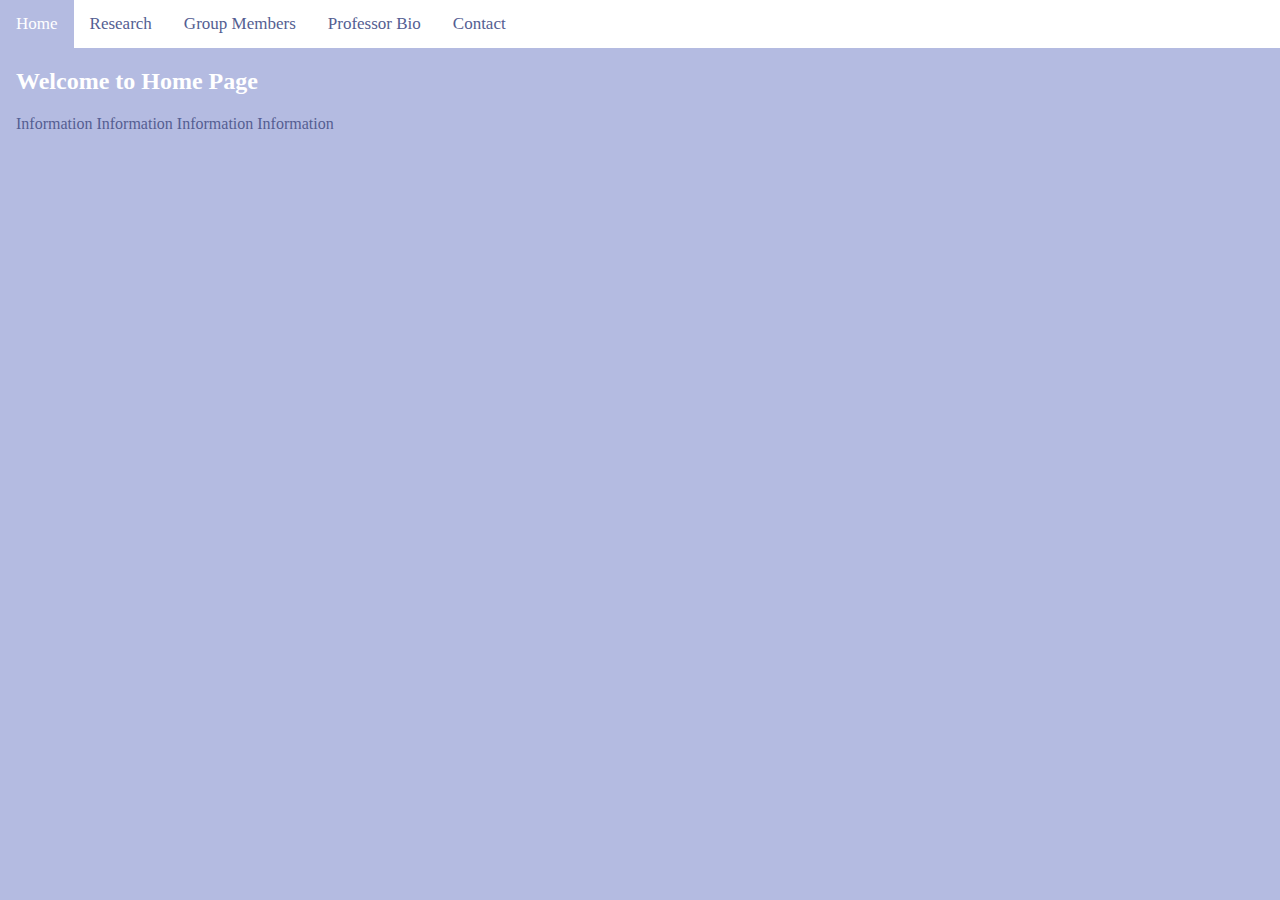
<file: index.html>
<!DOCTYPE html>
<html>

<head>
    <meta name="viewport" content="width=device-width, initial-scale=1">
    <link rel="stylesheet" href="https://cdnjs.cloudflare.com/ajax/libs/font-awesome/4.7.0/css/font-awesome.min.css">
    <link rel="stylesheet" href="page1.css">
    <meta name="theme-color" content="#fff">


</head>

<body>

    <div class="topnav" id="myTopnav">
        <a href="index.html" class="active">Home</a>
        <a href="page1.html">Research</a>
        <a href="page2.html">Group Members</a>
        <a href="page3.html">Professor Bio</a>
        <a href="page4.html">Contact</a>
        <a href=" javascript:void(0); " class="icon " onclick="myFunction() ">
            <i class="fa fa-bars "></i>
        </a>
    </div>

    <div style="padding-left:16px ">
        <h2 class="text1 ">Welcome to Home Page</h2>
        <p class="text2 ">Information Information Information Information</p>
    </div>


    <script>
        function myFunction() {
            var x = document.getElementById("myTopnav ");
            if (x.className === "topnav ") {
                x.className += " responsive ";
            } else {
                x.className = "topnav ";
            }
        }
    </script>

</body>

</html>
</file>
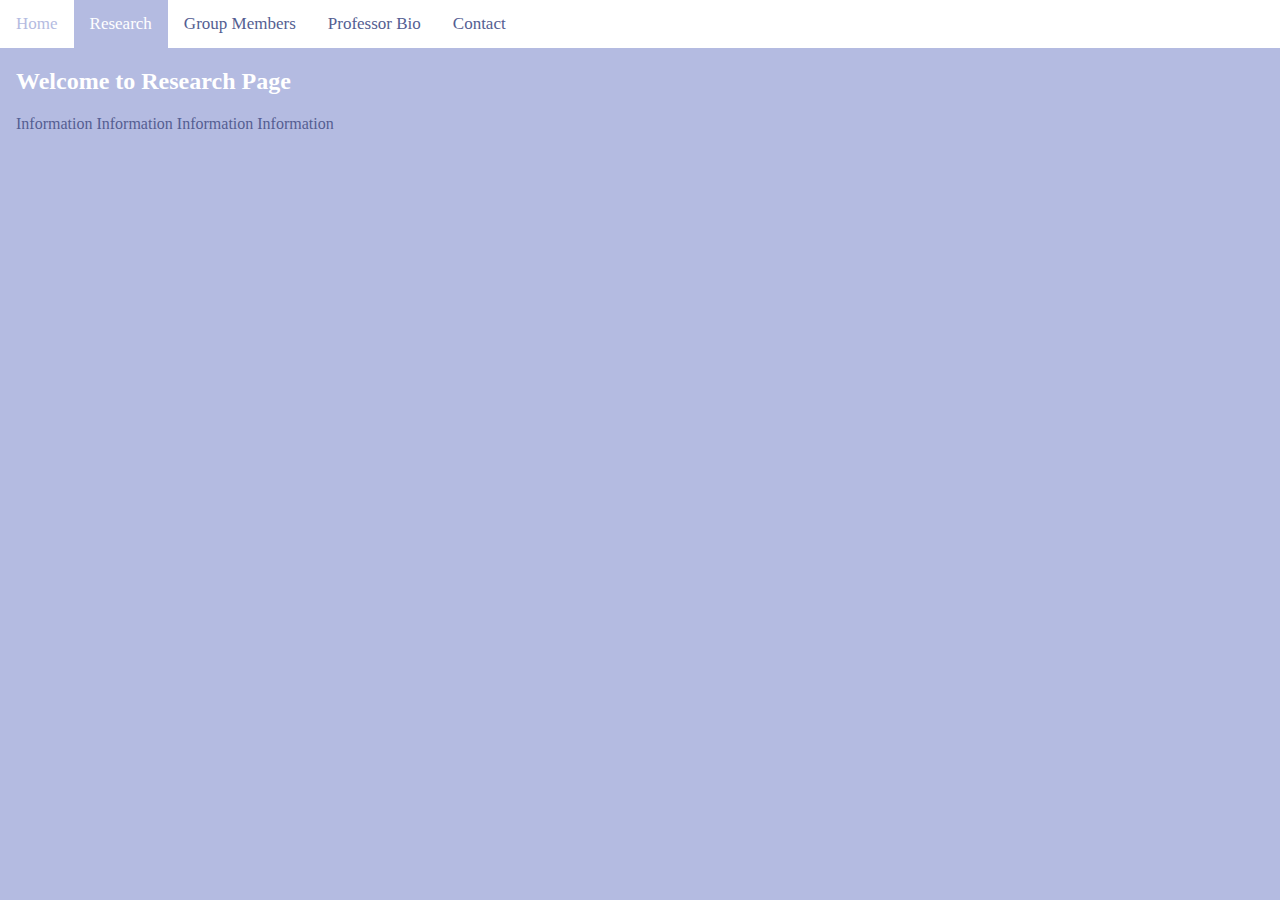
<file: page1.html>
<!DOCTYPE html>
<html>

<head>
    <meta name="viewport" content="width=device-width, initial-scale=1">
    <link rel="stylesheet" href="https://cdnjs.cloudflare.com/ajax/libs/font-awesome/4.7.0/css/font-awesome.min.css">
    <link rel="stylesheet" href="page1.css">
    <meta name="theme-color" content="#545E92">


</head>

<body>

    <div class="topnav" id="myTopnav">
        <a href="index.html">Home</a>
        <a href="page1.html" class="active">Research</a>
        <a href="page2.html">Group Members</a>
        <a href="page3.html">Professor Bio</a>
        <a href="page4.html">Contact</a>
        <a href="javascript:void(0);" class="icon" onclick="myFunction()">
            <i class="fa fa-bars"></i>
        </a>
    </div>

    <div style="padding-left:16px">
        <h2 class="text1">Welcome to Research Page</h2>
        <p class="text2">Information Information Information Information</p>
    </div>

    <script>
        function myFunction() {
            var x = document.getElementById("myTopnav");
            if (x.className === "topnav") {
                x.className += " responsive";
            } else {
                x.className = "topnav";
            }
        }
    </script>

</body>

</html>
</file>
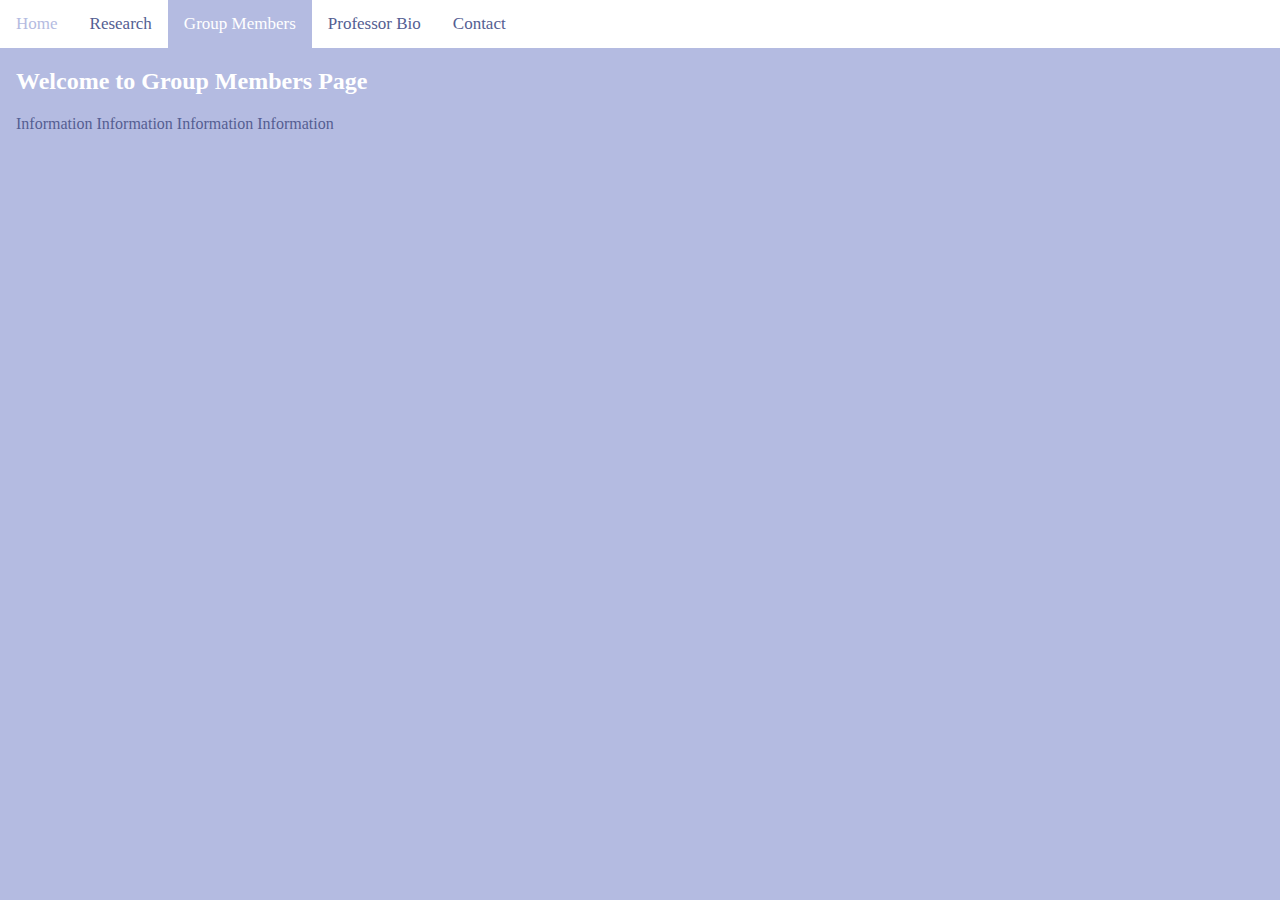
<file: page2.html>
<!DOCTYPE html>
<html>

<head>
    <meta name="viewport" content="width=device-width, initial-scale=1">
    <link rel="stylesheet" href="https://cdnjs.cloudflare.com/ajax/libs/font-awesome/4.7.0/css/font-awesome.min.css">
    <link rel="stylesheet" href="page1.css">
    <meta name="theme-color" content="#545E92">


</head>

<body>

    <div class="topnav" id="myTopnav">
        <a href="index.html">Home</a>
        <a href="page1.html">Research</a>
        <a href="page2.html" class="active">Group Members</a>
        <a href="page3.html">Professor Bio</a>
        <a href="page4.html">Contact</a>
        <a href="javascript:void(0);" class="icon" onclick="myFunction()">
            <i class="fa fa-bars"></i>
        </a>
    </div>

    <div style="padding-left:16px">
        <h2 class="text1">Welcome to Group Members Page</h2>
        <p class="text2">Information Information Information Information</p>
    </div>

    <script>
        function myFunction() {
            var x = document.getElementById("myTopnav");
            if (x.className === "topnav") {
                x.className += " responsive";
            } else {
                x.className = "topnav";
            }
        }
    </script>

</body>

</html>
</file>
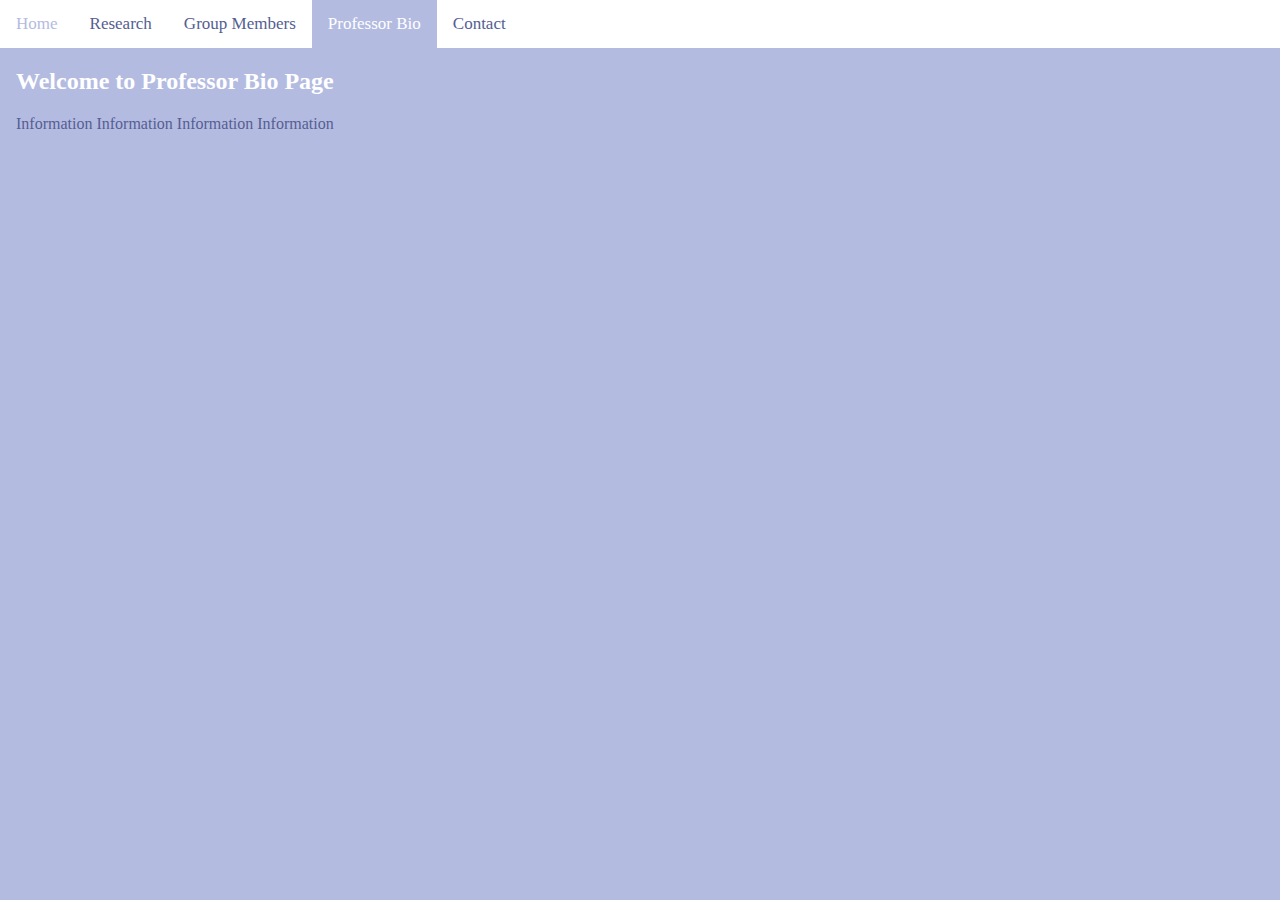
<file: page3.html>
<!DOCTYPE html>
<html>

<head>
    <meta name="viewport" content="width=device-width, initial-scale=1">
    <link rel="stylesheet" href="https://cdnjs.cloudflare.com/ajax/libs/font-awesome/4.7.0/css/font-awesome.min.css">
    <link rel="stylesheet" href="page1.css">
    <meta name="theme-color" content="#545E92">


</head>

<body>

    <div class="topnav" id="myTopnav">
        <a href="index.html">Home</a>
        <a href="page1.html">Research</a>
        <a href="page2.html">Group Members</a>
        <a href="page3.html" class="active">Professor Bio</a>
        <a href="page4.html">Contact</a>
        <a href="javascript:void(0);" class="icon" onclick="myFunction()">
            <i class="fa fa-bars"></i>
        </a>
    </div>

    <div style="padding-left:16px">
        <h2 class="text1">Welcome to Professor Bio Page</h2>
        <p class="text2">Information Information Information Information</p>
    </div>

    <script>
        function myFunction() {
            var x = document.getElementById("myTopnav");
            if (x.className === "topnav") {
                x.className += " responsive";
            } else {
                x.className = "topnav";
            }
        }
    </script>

</body>

</html>
</file>
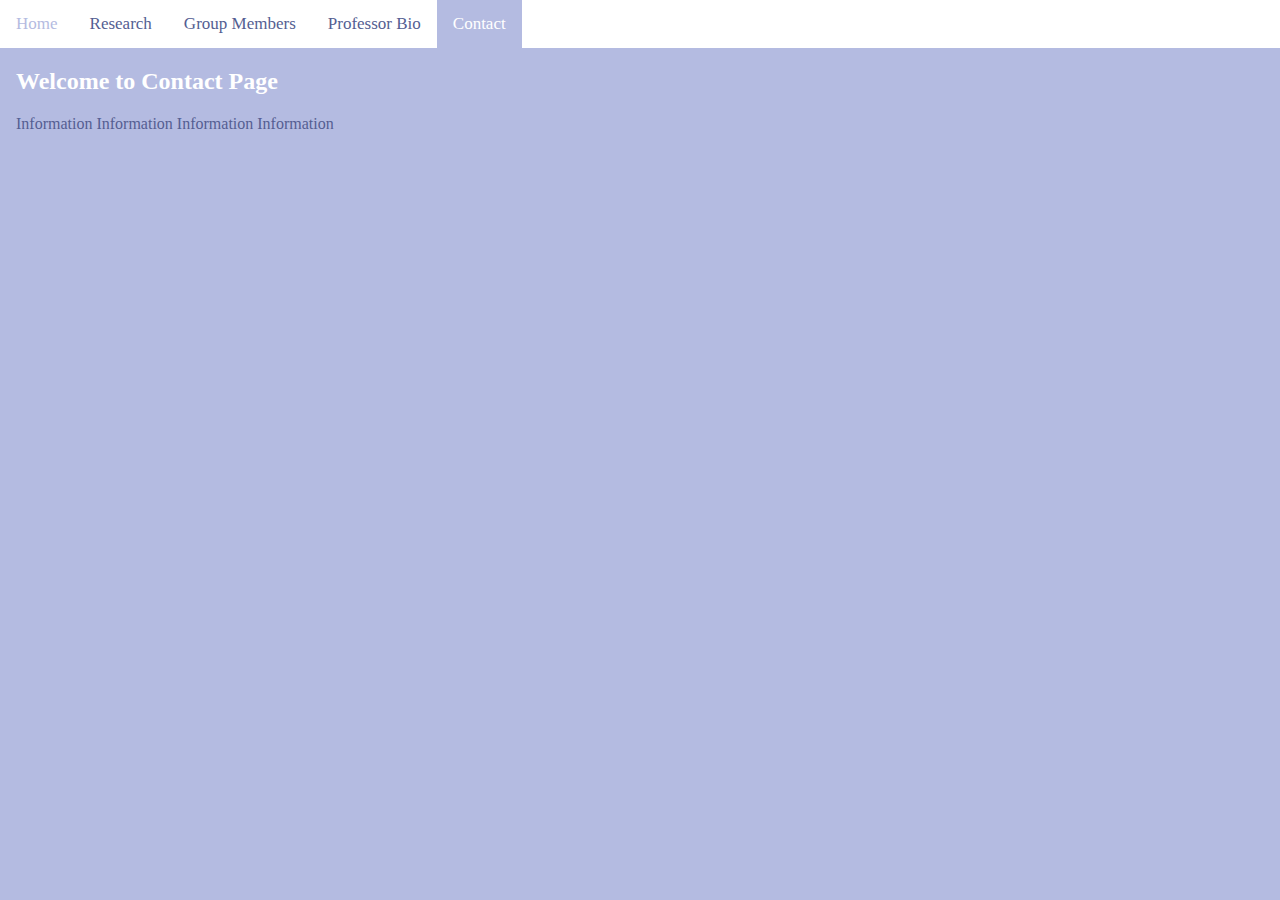
<file: page4.html>
<!DOCTYPE html>
<html>

<head>
    <meta name="viewport" content="width=device-width, initial-scale=1">
    <link rel="stylesheet" href="https://cdnjs.cloudflare.com/ajax/libs/font-awesome/4.7.0/css/font-awesome.min.css">
    <link rel="stylesheet" href="page1.css">
    <meta name="theme-color" content="#545E92">


</head>

<body>

    <div class="topnav" id="myTopnav">
        <a href="index.html">Home</a>
        <a href="page1.html">Research</a>
        <a href="page2.html">Group Members</a>
        <a href="page3.html">Professor Bio</a>
        <a href="page4.html" class="active">Contact</a>
        <a href="javascript:void(0);" class="icon" onclick="myFunction()">
            <i class="fa fa-bars"></i>
        </a>
    </div>

    <div style="padding-left:16px">
        <h2 class="text1">Welcome to Contact Page</h2>
        <p class="text2">Information Information Information Information</p>
    </div>

    <script>
        function myFunction() {
            var x = document.getElementById("myTopnav");
            if (x.className === "topnav") {
                x.className += " responsive";
            } else {
                x.className = "topnav";
            }
        }
    </script>



</body>

</html>
</file>
<file: page1.css>
body {
    margin: 0;
    font-family: Georgia, 'Times New Roman', Times, serif;
    background-color: #B4BBE1;
}

.topnav {
    overflow: hidden;
    background-color: white;
    /*box-shadow: 0 0 1rem #545E92;*/
    ;
}

.topnav a {
    float: left;
    display: block;
    color: #545E92;
    text-align: center;
    padding: 14px 16px;
    text-decoration: none;
    font-size: 17px;
}

.topnav a:hover {
    background-color: white;
    color: #B4BBE1;
}

.topnav a.active {
    background-color: #B4BBE1;
    color: white;
}

.topnav .icon {
    display: none;
}

.text1 {
    color: #ffffff
}

.text2 {
    color: #545E92
}

@media screen and (max-width: 600px) {
    .topnav a:not(:first-child) {
        display: none;
    }
    .topnav a.icon {
        float: right;
        display: block;
    }
}

@media screen and (max-width: 600px) {
    .topnav.responsive {
        position: relative;
    }
    .topnav.responsive .icon {
        position: absolute;
        right: 0;
        top: 0;
    }
    .topnav.responsive a {
        float: none;
        display: block;
        text-align: left;
    }
}
</file>
